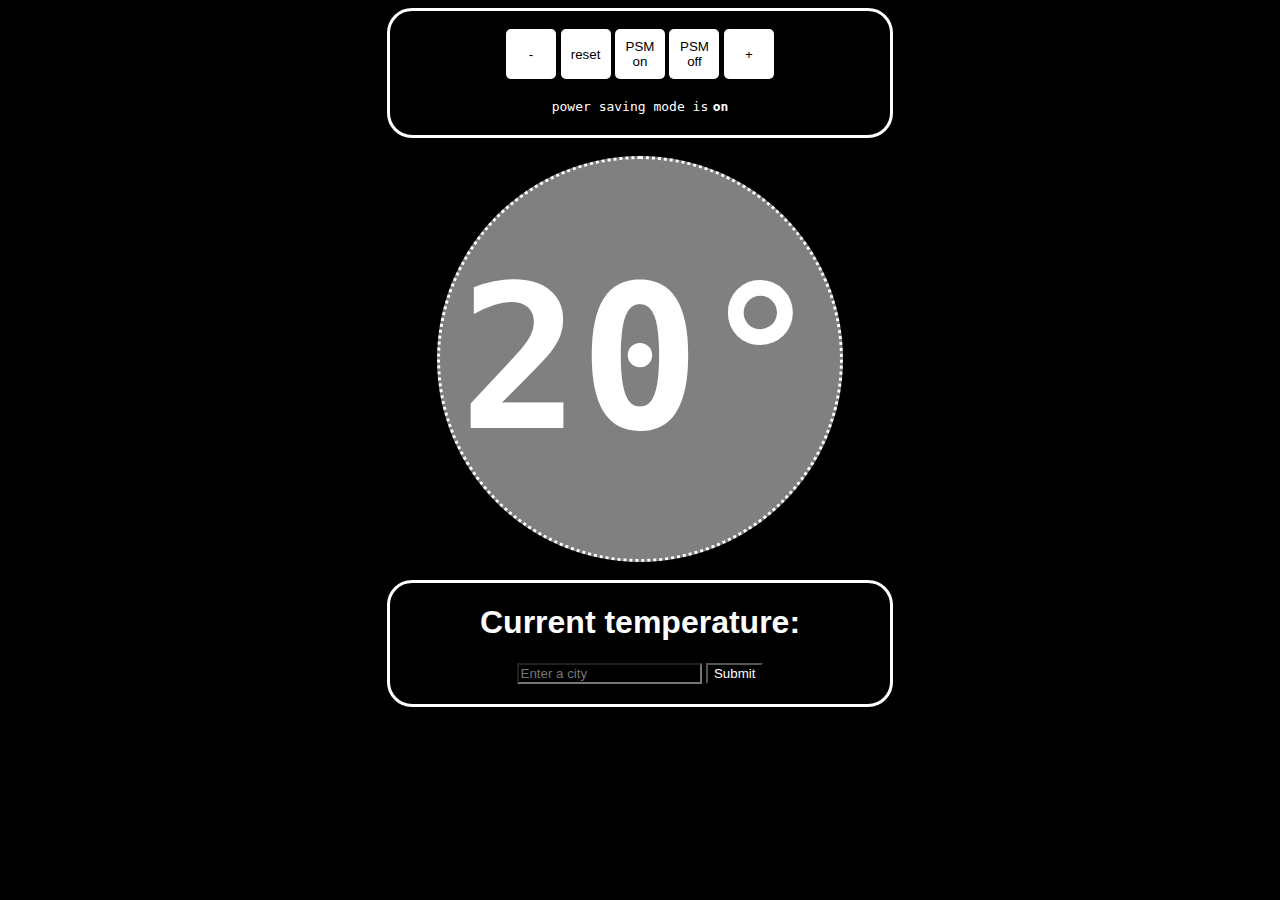
<file: jasmine-standalone-3.6.0/index.html>
<!DOCTYPE html>
<html>
  <head>
    <title>Thermostat</title>
    <link rel="stylesheet" href="styles/style.css">
  </head>
  <body>
    <section>
      <div id="controls">
        <br>
        <button id="temperature-down">-</button>
        <button id="temperature-reset">reset</button>
        <button id="powersaving-on">PSM on</button>
        <button id="powersaving-off">PSM off</button>
        <button id="temperature-up">+</button><br><br>
        <span class="mode">power saving mode is</span> <strong><span class="mode" id="power-saving-status">on</span></strong>
      </div>
    </section><br>
    <h1 id="temperature"></h1><br>
    <section id="city">
      <h1>Current temperature: <span id="current-temperature"></span></h1>
      <form id="select-city">
        <input type="text" placeholder="Enter a city" id="current-city">
        <input type="submit"></input>
      </form>
    </section>
    <script src="https://code.jquery.com/jquery-2.1.4.min.js"></script>
    <script src="src/thermostat.js"></script>
  </body>
</html>
</file>
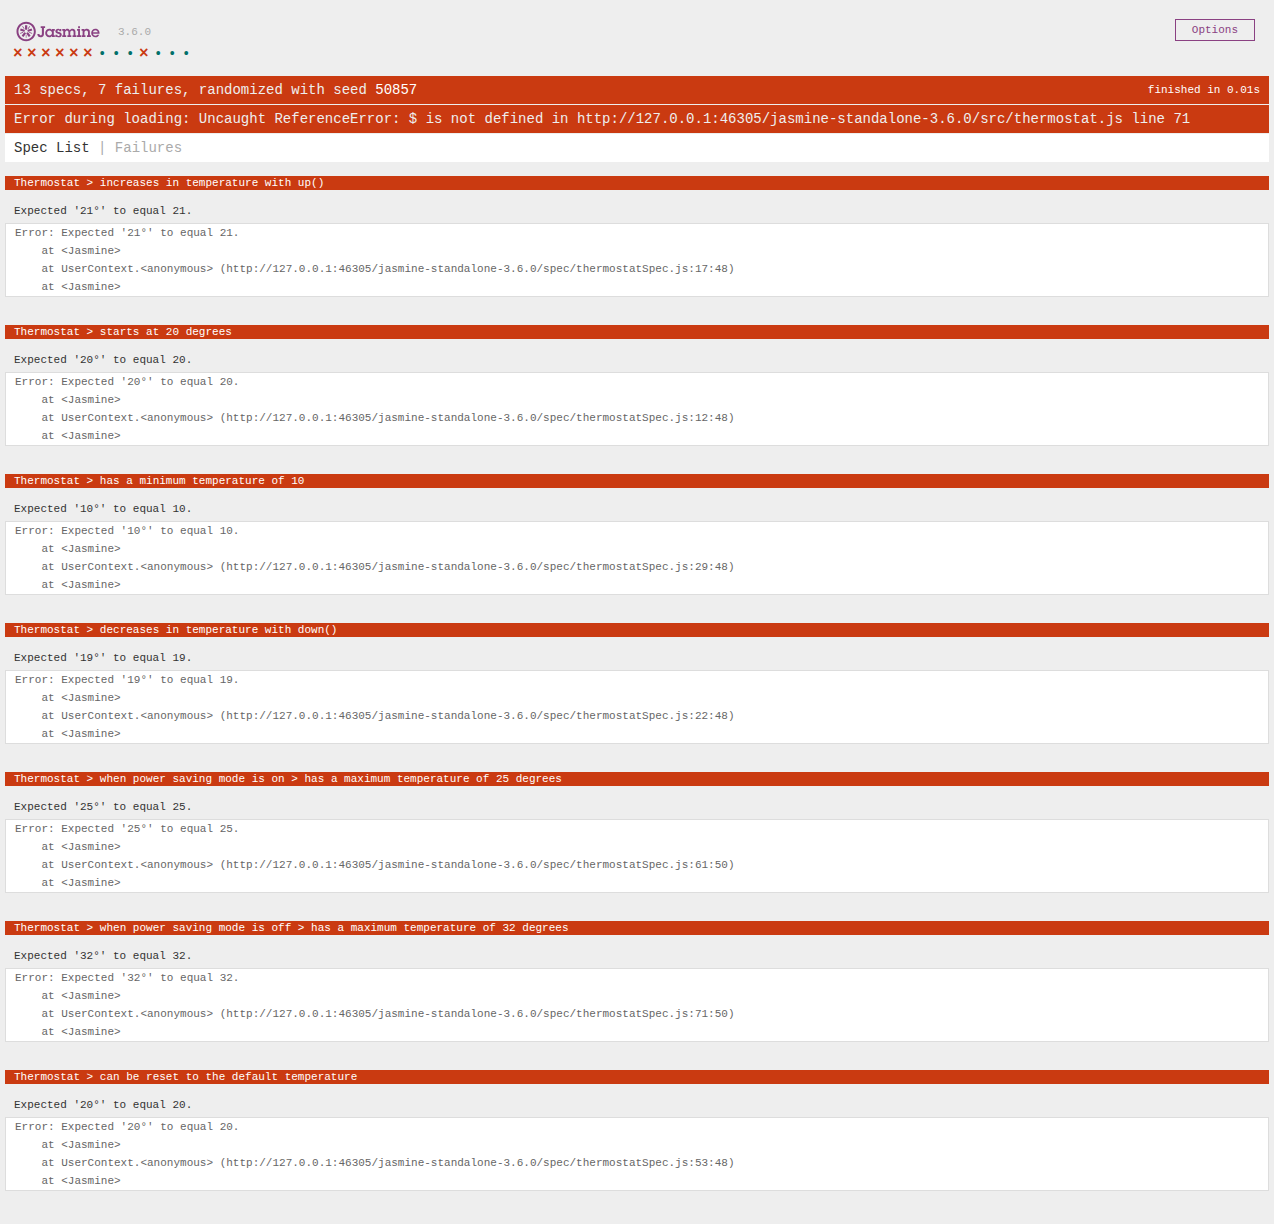
<file: jasmine-standalone-3.6.0/SpecRunner.html>
<!DOCTYPE html>
<html>
<head>
  <meta charset="utf-8">
  <title>Jasmine Spec Runner v3.6.0</title>

  <link rel="shortcut icon" type="image/png" href="lib/jasmine-3.6.0/jasmine_favicon.png">
  <link rel="stylesheet" href="lib/jasmine-3.6.0/jasmine.css">

  <script src="lib/jasmine-3.6.0/jasmine.js"></script>
  <script src="lib/jasmine-3.6.0/jasmine-html.js"></script>
  <script src="lib/jasmine-3.6.0/boot.js"></script>

  <!-- include source files here... -->
  <script src="src/thermostat.js"></script>

  <!-- include spec files here... -->
  <script src="spec/SpecHelper.js"></script>
  <script src="spec/thermostatSpec.js"></script>

</head>

<body>
</body>
</html>
</file>
<file: jasmine-standalone-3.6.0/styles/style.css>
.low-usage {
  color: limegreen;
}

.medium-usage {
  color: white;
}

.high-usage {
  color: tomato;
}

* {
  background-color: black;
  color: white;
  font-family: Arial, Helvetica, sans-serif;
}

#temperature {
  width: 400px;
  height: 400px;
  margin: auto;
  font-size: 200px;
  border-style: dotted;
  border-radius: 50%;
  border-color: white;
  text-align: center;
  vertical-align: middle;
  line-height: 400px;
  background-color: grey;
  font-family: monospace;
}

#controls {
  text-align: center;
  width: 500px;
  margin-left: auto;
  margin-right: auto;
  border-style: solid;
  border-color: white;
  border-radius: 25px;
  padding-bottom: 20px;
}

#select-city{
  background-color: transparent;
  padding-bottom: 20px;
}

#city {
  text-align: center;
  width: 500px;
  margin-left: auto;
  margin-right: auto;
  border-style: solid;
  border-color: white;
  border-radius: 25px;
}

.mode {
  font-family: monospace;
  border-color: red;
}

button {
  height: 50px;
  width: 50px;
  color: black;
  background-color: white;
  border: none;
  border-radius: 5px;
  vertical-align: middle;
}
</file>
<file: jasmine-standalone-3.6.0/lib/jasmine-3.6.0/jasmine.css>
@charset "UTF-8";
body { overflow-y: scroll; }

.jasmine_html-reporter { width: 100%; background-color: #eee; padding: 5px; margin: -8px; font-size: 11px; font-family: Monaco, "Lucida Console", monospace; line-height: 14px; color: #333; }

.jasmine_html-reporter a { text-decoration: none; }

.jasmine_html-reporter a:hover { text-decoration: underline; }

.jasmine_html-reporter p, .jasmine_html-reporter h1, .jasmine_html-reporter h2, .jasmine_html-reporter h3, .jasmine_html-reporter h4, .jasmine_html-reporter h5, .jasmine_html-reporter h6 { margin: 0; line-height: 14px; }

.jasmine_html-reporter .jasmine-banner, .jasmine_html-reporter .jasmine-symbol-summary, .jasmine_html-reporter .jasmine-summary, .jasmine_html-reporter .jasmine-result-message, .jasmine_html-reporter .jasmine-spec .jasmine-description, .jasmine_html-reporter .jasmine-spec-detail .jasmine-description, .jasmine_html-reporter .jasmine-alert .jasmine-bar, .jasmine_html-reporter .jasmine-stack-trace { padding-left: 9px; padding-right: 9px; }

.jasmine_html-reporter .jasmine-banner { position: relative; }

.jasmine_html-reporter .jasmine-banner .jasmine-title { background: url("[data-uri]") no-repeat; background: url("[data-uri]") no-repeat, none; -moz-background-size: 100%; -o-background-size: 100%; -webkit-background-size: 100%; background-size: 100%; display: block; float: left; width: 90px; height: 25px; }

.jasmine_html-reporter .jasmine-banner .jasmine-version { margin-left: 14px; position: relative; top: 6px; }

.jasmine_html-reporter #jasmine_content { position: fixed; right: 100%; }

.jasmine_html-reporter .jasmine-version { color: #aaa; }

.jasmine_html-reporter .jasmine-banner { margin-top: 14px; }

.jasmine_html-reporter .jasmine-duration { color: #fff; float: right; line-height: 28px; padding-right: 9px; }

.jasmine_html-reporter .jasmine-symbol-summary { overflow: hidden; margin: 14px 0; }

.jasmine_html-reporter .jasmine-symbol-summary li { display: inline-block; height: 10px; width: 14px; font-size: 16px; }

.jasmine_html-reporter .jasmine-symbol-summary li.jasmine-passed { font-size: 14px; }

.jasmine_html-reporter .jasmine-symbol-summary li.jasmine-passed:before { color: #007069; content: "•"; }

.jasmine_html-reporter .jasmine-symbol-summary li.jasmine-failed { line-height: 9px; }

.jasmine_html-reporter .jasmine-symbol-summary li.jasmine-failed:before { color: #ca3a11; content: "×"; font-weight: bold; margin-left: -1px; }

.jasmine_html-reporter .jasmine-symbol-summary li.jasmine-excluded { font-size: 14px; }

.jasmine_html-reporter .jasmine-symbol-summary li.jasmine-excluded:before { color: #bababa; content: "•"; }

.jasmine_html-reporter .jasmine-symbol-summary li.jasmine-excluded-no-display { font-size: 14px; display: none; }

.jasmine_html-reporter .jasmine-symbol-summary li.jasmine-pending { line-height: 17px; }

.jasmine_html-reporter .jasmine-symbol-summary li.jasmine-pending:before { color: #ba9d37; content: "*"; }

.jasmine_html-reporter .jasmine-symbol-summary li.jasmine-empty { font-size: 14px; }

.jasmine_html-reporter .jasmine-symbol-summary li.jasmine-empty:before { color: #ba9d37; content: "•"; }

.jasmine_html-reporter .jasmine-run-options { float: right; margin-right: 5px; border: 1px solid #8a4182; color: #8a4182; position: relative; line-height: 20px; }

.jasmine_html-reporter .jasmine-run-options .jasmine-trigger { cursor: pointer; padding: 8px 16px; }

.jasmine_html-reporter .jasmine-run-options .jasmine-payload { position: absolute; display: none; right: -1px; border: 1px solid #8a4182; background-color: #eee; white-space: nowrap; padding: 4px 8px; }

.jasmine_html-reporter .jasmine-run-options .jasmine-payload.jasmine-open { display: block; }

.jasmine_html-reporter .jasmine-bar { line-height: 28px; font-size: 14px; display: block; color: #eee; }

.jasmine_html-reporter .jasmine-bar.jasmine-failed, .jasmine_html-reporter .jasmine-bar.jasmine-errored { background-color: #ca3a11; border-bottom: 1px solid #eee; }

.jasmine_html-reporter .jasmine-bar.jasmine-passed { background-color: #007069; }

.jasmine_html-reporter .jasmine-bar.jasmine-incomplete { background-color: #bababa; }

.jasmine_html-reporter .jasmine-bar.jasmine-skipped { background-color: #bababa; }

.jasmine_html-reporter .jasmine-bar.jasmine-warning { background-color: #ba9d37; color: #333; }

.jasmine_html-reporter .jasmine-bar.jasmine-menu { background-color: #fff; color: #aaa; }

.jasmine_html-reporter .jasmine-bar.jasmine-menu a { color: #333; }

.jasmine_html-reporter .jasmine-bar a { color: white; }

.jasmine_html-reporter.jasmine-spec-list .jasmine-bar.jasmine-menu.jasmine-failure-list, .jasmine_html-reporter.jasmine-spec-list .jasmine-results .jasmine-failures { display: none; }

.jasmine_html-reporter.jasmine-failure-list .jasmine-bar.jasmine-menu.jasmine-spec-list, .jasmine_html-reporter.jasmine-failure-list .jasmine-summary { display: none; }

.jasmine_html-reporter .jasmine-results { margin-top: 14px; }

.jasmine_html-reporter .jasmine-summary { margin-top: 14px; }

.jasmine_html-reporter .jasmine-summary ul { list-style-type: none; margin-left: 14px; padding-top: 0; padding-left: 0; }

.jasmine_html-reporter .jasmine-summary ul.jasmine-suite { margin-top: 7px; margin-bottom: 7px; }

.jasmine_html-reporter .jasmine-summary li.jasmine-passed a { color: #007069; }

.jasmine_html-reporter .jasmine-summary li.jasmine-failed a { color: #ca3a11; }

.jasmine_html-reporter .jasmine-summary li.jasmine-empty a { color: #ba9d37; }

.jasmine_html-reporter .jasmine-summary li.jasmine-pending a { color: #ba9d37; }

.jasmine_html-reporter .jasmine-summary li.jasmine-excluded a { color: #bababa; }

.jasmine_html-reporter .jasmine-specs li.jasmine-passed a:before { content: "• "; }

.jasmine_html-reporter .jasmine-specs li.jasmine-failed a:before { content: "× "; }

.jasmine_html-reporter .jasmine-specs li.jasmine-empty a:before { content: "* "; }

.jasmine_html-reporter .jasmine-specs li.jasmine-pending a:before { content: "• "; }

.jasmine_html-reporter .jasmine-specs li.jasmine-excluded a:before { content: "• "; }

.jasmine_html-reporter .jasmine-description + .jasmine-suite { margin-top: 0; }

.jasmine_html-reporter .jasmine-suite { margin-top: 14px; }

.jasmine_html-reporter .jasmine-suite a { color: #333; }

.jasmine_html-reporter .jasmine-failures .jasmine-spec-detail { margin-bottom: 28px; }

.jasmine_html-reporter .jasmine-failures .jasmine-spec-detail .jasmine-description { background-color: #ca3a11; color: white; }

.jasmine_html-reporter .jasmine-failures .jasmine-spec-detail .jasmine-description a { color: white; }

.jasmine_html-reporter .jasmine-result-message { padding-top: 14px; color: #333; white-space: pre-wrap; }

.jasmine_html-reporter .jasmine-result-message span.jasmine-result { display: block; }

.jasmine_html-reporter .jasmine-stack-trace { margin: 5px 0 0 0; max-height: 224px; overflow: auto; line-height: 18px; color: #666; border: 1px solid #ddd; background: white; white-space: pre; }
</file>
